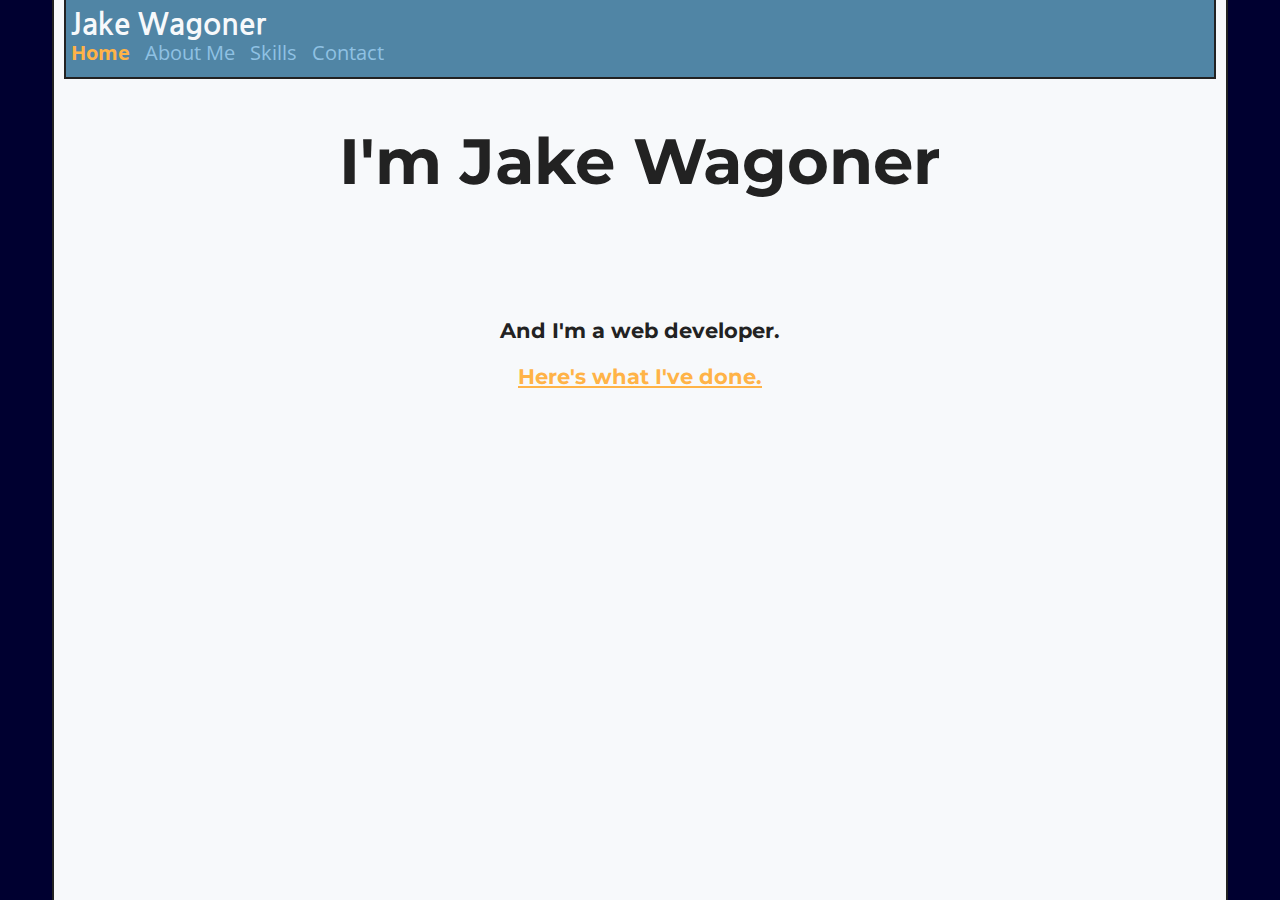
<file: index.html>
<!DOCTYPE html>
<html lang="en" dir="ltr">
  <head>
    <meta charset="utf-8" />
    <meta name="viewport" content="width=device-width" />
    <link rel="shortcut icon" href="../images/jw.ico">
    <link rel="stylesheet" href="./styles/stylesheet.css">
    <link rel="stylesheet" href="https://cdnjs.cloudflare.com/ajax/libs/font-awesome/4.7.0/css/font-awesome.min.css">
    <title>Jake Wagoner</title>
  </head>
  <body>
    <div class="navbar">
      <a href="./index.html">
        <div class="branding text-align-left">
          <h1>Jake Wagoner</h1>
        </div>
      </a>
      <nav>
        <div id="myTopnav" class="topnav">
          <ul>
            <a href="./index.html" class="active">
              <li>
                Home
              </li>
            </a>
            <a href="./pages/about.html">
              <li>
                About Me
              </li>
            </a>
            <a href="./pages/skills.html">
              <li>
                Skills
              </li>
            </a>
            <a href="./pages/contact.html">
              <li>
                Contact
              </li>
            </a>
            <a href="javascript:void(0);" class="icon" onclick="unfoldNav()">
              <li>
                <i class="fa fa-bars"></i>
              </li>
            </a>
          </ul>
        </div>
        <script>
        function unfoldNav() {
          var x = document.getElementById("myTopnav");
          if (x.className === "topnav") {
            x.className += " responsive";
          } else {
              x.className = "topnav";
            }
          }
        </script>
      </nav>
    </div>
    <div class="text-align-center header">
      <h1 class="giant">I'm Jake Wagoner</h1>
      <h3>
        And I'm a web developer.
      </h3>
      <a href="./pages/skills.html"><h3>Here's what I've done.</h3></a>
    </div>
  </body>
</html>
</file>
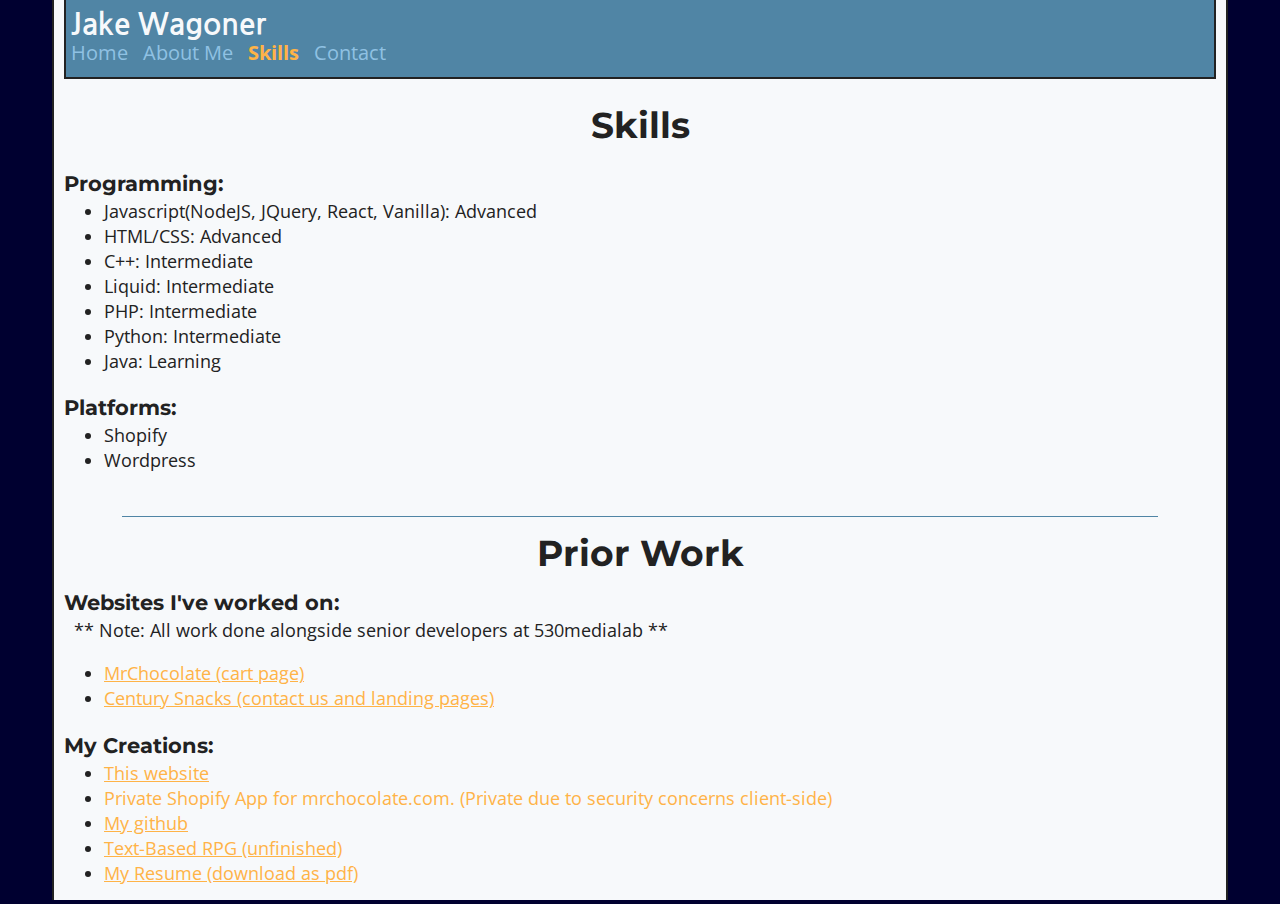
<file: pages/skills.html>
<!DOCTYPE html>
<html lang="en" dir="ltr">
  <head>
    <meta charset="utf-8">
    <meta name="viewport" content="width=device-width" />
    <link rel="stylesheet" href="./../styles/stylesheet.css">
    <link rel="stylesheet" href="https://cdnjs.cloudflare.com/ajax/libs/font-awesome/4.7.0/css/font-awesome.min.css">
    <title>Skills</title>
  </head>
  <body>
    <div class="navbar">
      <a href="../index.html">
        <div class="branding text-align-left">
          <h1>Jake Wagoner</h1>
        </div>
      </a>
      <nav>
        <div id="myTopnav" class="topnav">
          <ul>
            <a href="./../index.html">
              <li>
                Home
              </li>
            </a>
            <a href="./about.html">
              <li>
                About Me
              </li>
            </a>
            <a href="./skills.html" class="active">
              <li>
                Skills
              </li>
            </a>
            <a href="./contact.html">
              <li>
                Contact
              </li>
            </a>
            <a href="javascript:void(0);" class="icon" onclick="unfoldNav()">
              <li>
                <i class="fa fa-bars"></i>
              </li>
            </a>
          </ul>
        </div>
        <script>
        function unfoldNav() {
          var x = document.getElementById("myTopnav");
          if (x.className === "topnav") {
            x.className += " responsive";
          } else {
            x.className = "topnav";
          }
        }
        </script>
      </nav>
    </div>
    <div class="text-align-center">
      <h1>Skills</h1>
    </div>
    <div class="skills-text">
      <h3>Programming:</h3>
      <p>
        <ul>
          <li>
            Javascript(NodeJS, JQuery, React, Vanilla): Advanced
          </li>
          <li>
            HTML/CSS: Advanced
          </li>
          <li>
            C++: Intermediate
          </li>
          <li>
            Liquid: Intermediate
          </li>
	  <li>
	    PHP: Intermediate
	  </li>
	  <li>
            Python: Intermediate
 	  </li>
          <li>
            Java: Learning
          </li>
        </ul>
      </p>
      <h3>Platforms:</h3>
      <p>
        <ul>
          <li>
            Shopify
          </li>
          <li>
            Wordpress
          </li>
        </ul>
      </p>
      <div class="verticle-divider align-self-center">
        &nbsp;
      </div>
      <div class="text-align-center">
        <h1>Prior Work</h1>
      </div>
      <h3>Websites I've worked on:</h3>
      <p>** Note: All work done alongside senior developers at 530medialab **</p>
      <p>
        <ul>
          <li>
            <a href="https://mrchocolate.com/" target="_blank">MrChocolate (cart page)</a>
          </li>
          <li>
            <a href="http://centurysnacks.com/" target="_blank">Century Snacks (contact us and landing pages)</a>
          </li>
          <!-- <li>
            <a href="https://edgeproducts.com/shop/insight-cs2">Edge Products, Superchips, Diablo Sport (Zendesk Support Chat Widget)</a>
          </li> -->
        </ul>
      </p>
      <h3>My Creations:</h3>
      <p>
        <ul>
      	  <li>
      	    <a href="https://github.com/JakeWags/PortfolioSite" target="_blank">This website</a>
      	  </li>
      	  <li>
      	    <a>Private Shopify App for mrchocolate.com. (Private due to security concerns client-side)</a>
      	  </li>
          <li>
            <a href="https://github.com/JakeWags" target="_blank">My github</a>
          </li>
          <li>
            <a href="https://jakewags.github.io/Zharekt" target="_blank">Text-Based RPG (unfinished)</a>
          </li>
          <li>
            <a href="./resume.pdf" target="_blank">My Resume (download as pdf)</a>
          </li>
        </ul>
      </p>
    </div>
  </body>
</html>
</file>
<file: styles/stylesheet.css>
/* ================================== */
/* Fonts */
@import url('https://fonts.googleapis.com/css?family=Montserrat|Nanum+Gothic|Open+Sans');

h1,h2,h3,h4,h5,h6 { font-family: 'Montserrat', sans-serif, verdana; }

span,p,div,a,nav,ul,li { font-family: 'Open Sans', verdana, sans-serif; }

.branding h1 { font-family: 'Nanum Gothic', sans-serif }
/* ================================== */

/* ================================== */
/* Colors
*   Very Dark Blue: #000030
*   Off-white: #f7f9fb
*   Off-black: #222222
*   Light-Orange: #ffb347
*   Matte-Blue: #31708e
*   Matte-Light-Blue: #5085a5
*   Light-Blue: #8fc1e3
*/
/* ================================== */

/* ================================== */
/* General Layout */
html {
  width: 100%;
  height: 100%;
  background: #000030;
  display: flex;
  justify-content: center;
  overflow: auto;
}

body {
  padding: 0 10px;
  margin: 0 auto;
  font-size: 18px;
  font-family: 'Open Sans', sans-serif;
  background: #f7f9fb;
  color: #222222;
  height: 100%;
  width: 90%;
  border-left: 2px solid #222222;
  border-right: 2px solid #222222;
  overflow: auto;
}

img {
  height: 100px;
  width: 100px;
}

a {
  color: #ffb347;
}

a:visited {
  color: #ffb347;
}

.main {
  height: 100%;
  width: 100%;
  position: relative;
}

.align-self-center {
  margin: 0 auto;
}

.text-align-center {
  text-align: center;
}

.text-align-left {
  text-align: left;
  margin-left: 5px;
}

.text-align-right {
  text-align: right;
  margin-right: 5px;
}

.giant {
  font-size: 64px;
  padding-bottom: 75px;
}

.header {
  font-weight: bold;
}

.no-deco {
  list-style: none;
  text-decoration: none;
}

.highlight {
  color: #ffb347;
}

.link {
  font-weight: bold;
  color: #ffb347;
}

.half-width-center {
  width: 50%;
  margin: 0 auto;
}

.div-dark {
  background-color: #31708e;
  border: 2px solid #222222;
  color: #f7f9fb;
}

.flex-box {
  display: flex;
}

.wrap-image-right {
  float: right;
}

.verticle-divider {
  width: 90%;
  border-bottom: 1px solid #5085a5;
}
/* ================================== */

/* ================================== */
/* Navigation Menu */
.navbar {
  background-color: #5085a5;
  overflow: hidden;
  padding: 10px 5px;
  margin: 0;
  border: 2px solid #222222;
  border-top: none;
}

.topnav .icon {
  display: none;
}

.navbar ul {
  padding: 0;
  margin: 0;
}

.navbar li {
  list-style: none;
  display: inline-block;
  margin-right: 10px;
  border-bottom: 1px solid transparent;
  -webkit-transition: 0.2s border;
  transition: 0.2s border;
}

.navbar .branding, .branding h1 {
  color: #f7f9fb;
  margin: 0;
  padding: 0;
  font-size: 30px;
}

.navbar a:hover > li {
  border-bottom: 1px solid #ffb347;
}

.navbar a {
  text-decoration: none;
  color: #8fc1e3!important;
  font-size: 20px;
}

.navbar .active {
  color: #ffb347!important;
  font-weight: bold;
}
/* ================================== */

/* ================================== */
/* About Page */
.about-image {
  margin-left: 0;
  padding-left: 20px;
  height: 400px;
  width: 300px;
}

.about-text, .skills-text {
  line-height: 25px;
}

.about-text h3, .skills-text h3 {
  margin-bottom: -15px;
}

.about-text p, .skills-text p {
  margin-left: 10px;
}

/* ================================== */

/* ================================== */
/* Mobile Changes */
@media only screen and (max-width: 600px) {
  /* Navigation Changes */
  .topnav a {display: none;}
  .topnav .active {display: inline;}
  .topnav a.icon {
    float: right;
    display: block;
  }

  .topnav.responsive {position: relative;}
  .topnav.responsive .icon {
    position: absolute;
    right: 0;
    top: 0;
  }
  .topnav.responsive a {
    float: none;
    display: block;
    text-align: left;
  }

  /* General Layout -- Mobile */
  .giant {
    font-size: 48px;
  }

  .half-width-center {
    width: 100%;
  }

  .flex-box-mobile {
    display: flex;
    justify-content: center;
  }

  /* About Page -- Mobile */
  .wrap-image-right {
    float: none;
  }

  .about-image {
    height: 300px;
    width: 225px;
    padding-left: 0;
  }

  .about-text {
    font-size: 16px;
  }

}
/* ================================== */
</file>
